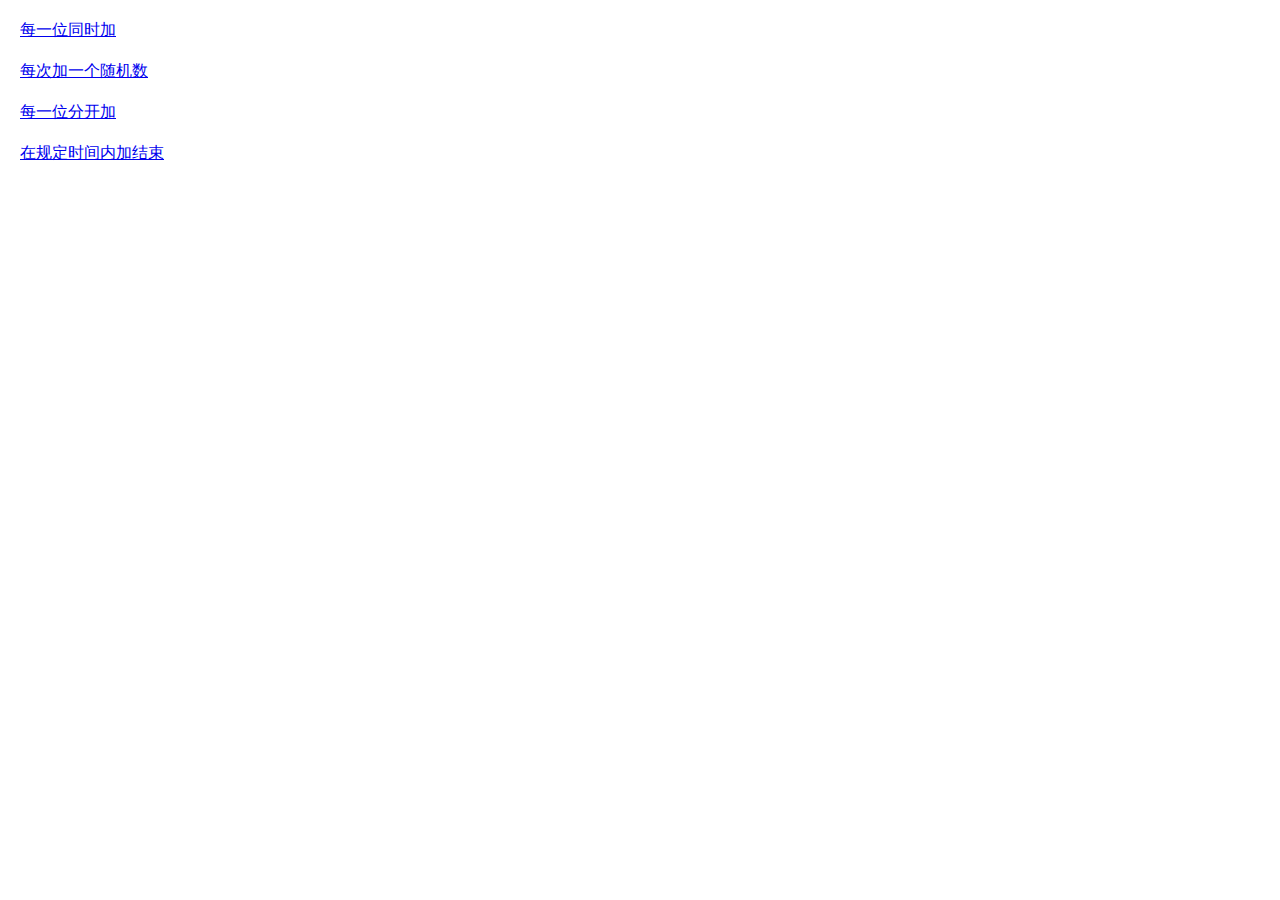
<file: autoAddNumber/index.html>
<html>

<head>
    <meta name="generator" content="HTML Tidy for HTML5 (experimental) for Windows https://github.com/w3c/tidy-html5/tree/c63cc39" />
    <title>每一位分开加</title>
    <meta charset='utf-8' />
    <meta name="viewport" content="width=device-width,initial-scale=1.0, minimum-scale=1.0, maximum-scale=1.0">
    <link href="index.css" rel="stylesheet" />
</head>

<body>
    <a href='test2.html'>每一位同时加</a>
    <a href='test3.html'>每次加一个随机数</a>
    <a href='test4.html'>每一位分开加</a>
    <a href='test5.html'>在规定时间内加结束</a>
</body>

</html>
</file>
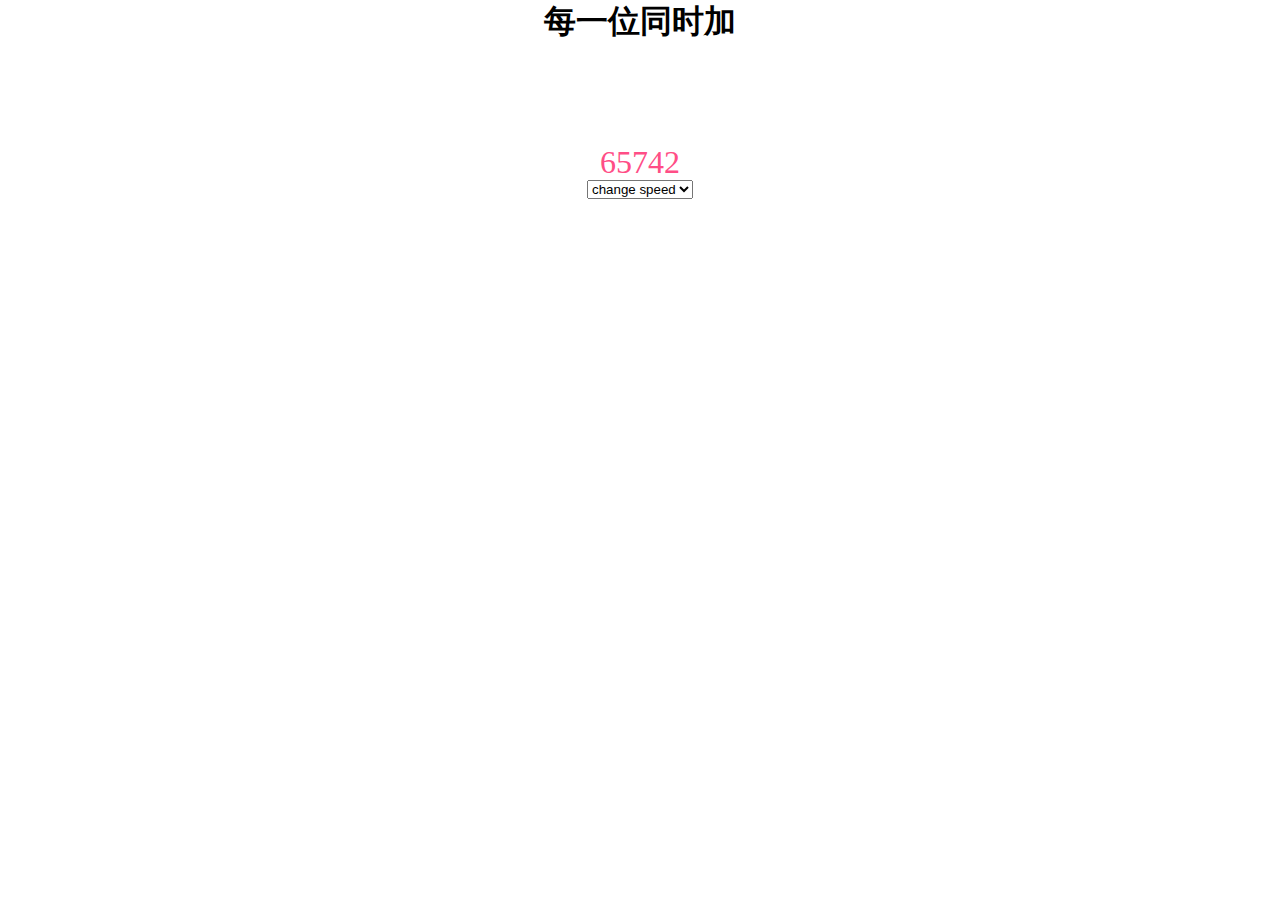
<file: autoAddNumber/test2.html>
<html>

<head>
    <meta name="generator" content="HTML Tidy for HTML5 (experimental) for Windows https://github.com/w3c/tidy-html5/tree/c63cc39" />
    <meta charset='utf-8' />
    <title>每一位同时加</title>
    <meta name="viewport" content="width=device-width,initial-scale=1.0, minimum-scale=1.0, maximum-scale=1.0">
    <link href="index.css" rel="stylesheet" />
</head>

<body>
    <h1>每一位同时加</h1>
    <div id='div1'>
        <div class="test"></div>
    </div>
    <div id='div2'>
        <span value=6>0</span><span value=5>0</span><span value=7>0</span><span value=4>0</span><span value=2>0</span>
    </div>
    <select id='selectSpeed' onchange='changeSpeed'>
        <option>change speed</option>
        <option>20</option>
        <option>50</option>
        <option>100</option>
        <option>200</option>
        <option>300</option>
    </select>
    <script src='../javascripts/jquery.min.js'></script>
    <script>
    var isFinish = false;

    function add2(speed) {
        isFinish = false;
        var div2 = $('#div2');
        div2.find('span').each(function() {
            var self = $(this);
            var i = 0;
            var c = setInterval(function() {
                i++;
                self.html(i);
                if (i >= self.attr('value')) {
                    clearInterval(c);
                    isFinish = true;
                }
            }, speed)
        })


    }
    add2(50)
    $('#selectSpeed').change(function() {
        if (isFinish === true && $('#selectSpeed').val() != 'change speed') {
            $('#div2').find('span[value!="."]').html(0);
            add2($('#selectSpeed').val())
        }

    })
    </script>
</body>

</html>
</file>
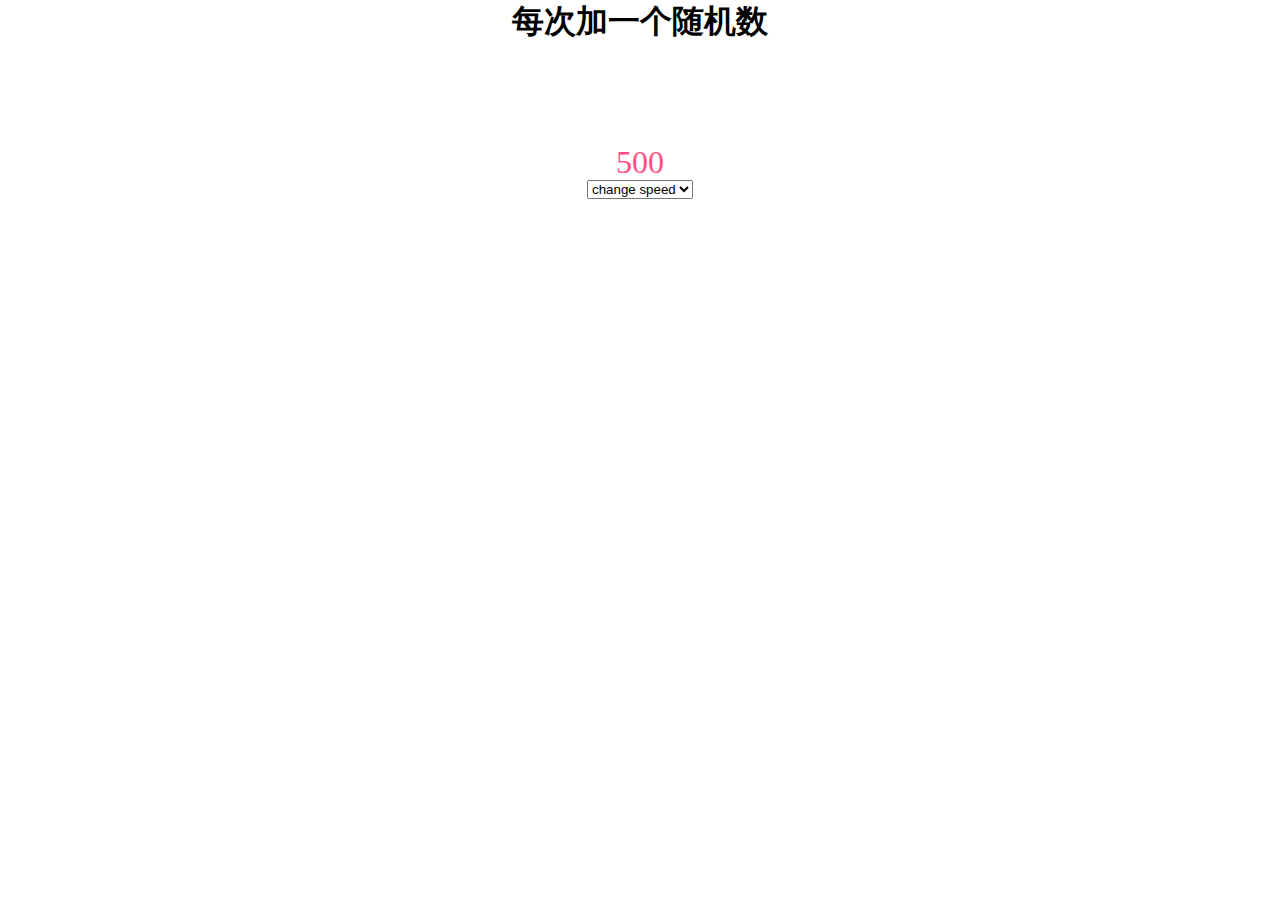
<file: autoAddNumber/test3.html>
<html>

<head>
    <meta name="generator" content="HTML Tidy for HTML5 (experimental) for Windows https://github.com/w3c/tidy-html5/tree/c63cc39" />
    <title>每次加一个随机数</title>
    <meta charset='utf-8' />
    <meta name="viewport" content="width=device-width,initial-scale=1.0, minimum-scale=1.0, maximum-scale=1.0">
    <link href="index.css" rel="stylesheet" />
</head>

<body>
    <h1>每次加一个随机数</h1>
    <div id='div2'>
        <div class="test" v-text="number"></div>
    </div>
    <select id='selectSpeed'>
        <option>change speed</option>
        <option>20</option>
        <option>50</option>
        <option>100</option>
        <option>200</option>
        <option>300</option>
    </select>
    <script src='../javascripts/vue.min.js'></script>
    <script src='../javascripts/jquery.min.js'></script>
    <script>
    var vm = new Vue({
        el: '#div2',
        data: {
            number2: 500,
            number: 0,
        }
    })

    vm.$watch('number', function(val) {
        this.number = val
    })
    var isFinish = false;

    function add(speed) {
        isFinish = false;
        var c = setInterval(function() {
            if (!vm.number) {
                vm.number = 0;
            }
            var add = Math.random() * 10;
            // var add = 1;
            var temp = vm.number;
            temp += add;
            //console.log(temp)
            temp = Math.round(temp * 100) / 100;
            //console.log('ccccccc:'+temp)
            vm.number = temp;

            if (vm.number + 1 >= vm.number2) {
                vm.number = vm.number2;
                isFinish = true;
                clearInterval(c);
            }

        }, speed)
    }
    add(2)
    $('#selectSpeed').change(function() {
        if (isFinish === true && $('#selectSpeed').val() !== 'change speed') {
            vm.number = 0;
            add($('#selectSpeed').val())
        }
    })
    </script>
</body>

</html>
</file>
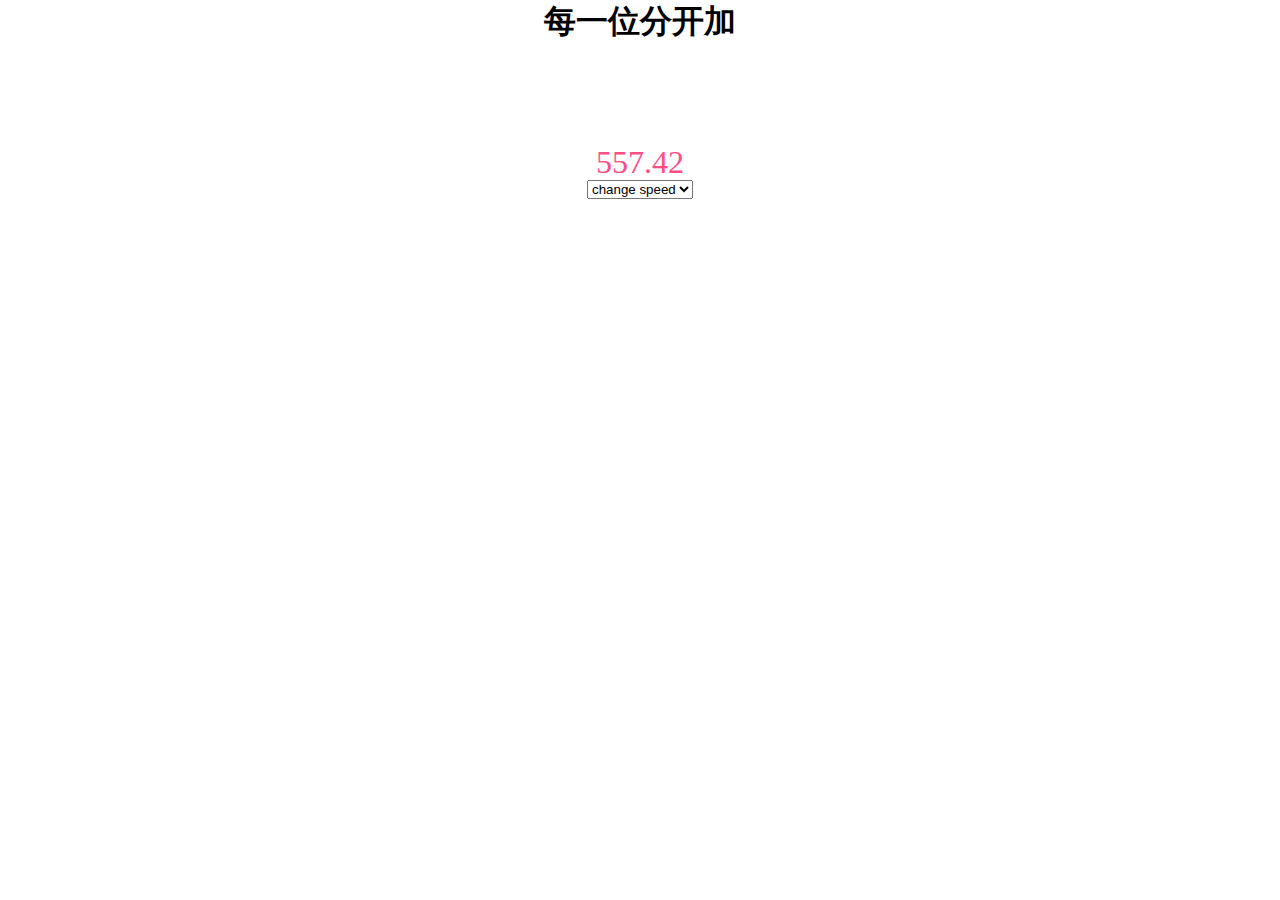
<file: autoAddNumber/test4.html>
<html>

<head>
    <meta name="generator" content="HTML Tidy for HTML5 (experimental) for Windows https://github.com/w3c/tidy-html5/tree/c63cc39" />
    <title>每一位分开加</title>
    <meta charset='utf-8' />
    <meta name="viewport" content="width=device-width,initial-scale=1.0, minimum-scale=1.0, maximum-scale=1.0">
 <link href="index.css" rel="stylesheet"  />

</head>

<body>
<h1>每一位分开加</h1>
    <div id='div1'>
        <div class="test"></div>
    </div>
    <div id='div2'>
        <span value=6>0</span><span value=5>0</span><span value=7>0</span><span value=.>.</span><span value=4>0</span><span value=2>0</span>
    </div>
    <select id='selectSpeed'>
        <option>change speed</option>
        <option>20</option>
        <option>50</option>
        <option>100</option>
        <option>200</option>
        <option>300</option>
    </select>
    <script src='../javascripts/jquery.min.js'></script>
    <script>
    var animate = function(obj, stepTime) {
        this.obj = obj;
        this.stepTime = stepTime;
    }
    var isFinish = false;
    animate.prototype.add = function() {
            var i = 0;
            var self = this;
            var c = setInterval(function() {
                i++;
                self.obj.html(i);
                if (i >= self.obj.attr('value')) {
                    clearInterval(c);

                }
            }, self.stepTime)
        }
        // new animate($('#div2').find('span:eq(2)')).add();

    var changeNumber = function(list, speed) {
        this.list = list;
        this.count = this.list ? this.list.length ? this.list.length : 0 : 0;
        this.currentIndex = 0;
        this.addStepTime = speed;
        this.timespan = 0;
    }
    changeNumber.prototype.begin = function() {
        isFinish = false;
        var self = this;

        setTimeout(function() {
            if (--self.count < 0) {
                isFinish = true;
                return;
            }
            var currentObj = $(self.list[self.count]);
            self.timespan = currentObj.attr('value') * self.addStepTime;
            //console.log(self.timespan)
            new animate(currentObj, self.addStepTime).add();
            self.begin();
        }, self.timespan);
    }
    new changeNumber($('#div2').find('span[value!="."]'), 30).begin();

    $('#selectSpeed').change(function() {
        if (isFinish === true&&$('#selectSpeed').val()!='change speed') {
            $('#div2').find('span[value!="."]').html(0);
            new changeNumber($('#div2').find('span[value!="."]'), $('#selectSpeed').val()).begin();
        }
    })
    </script>
</body>

</html>
</file>
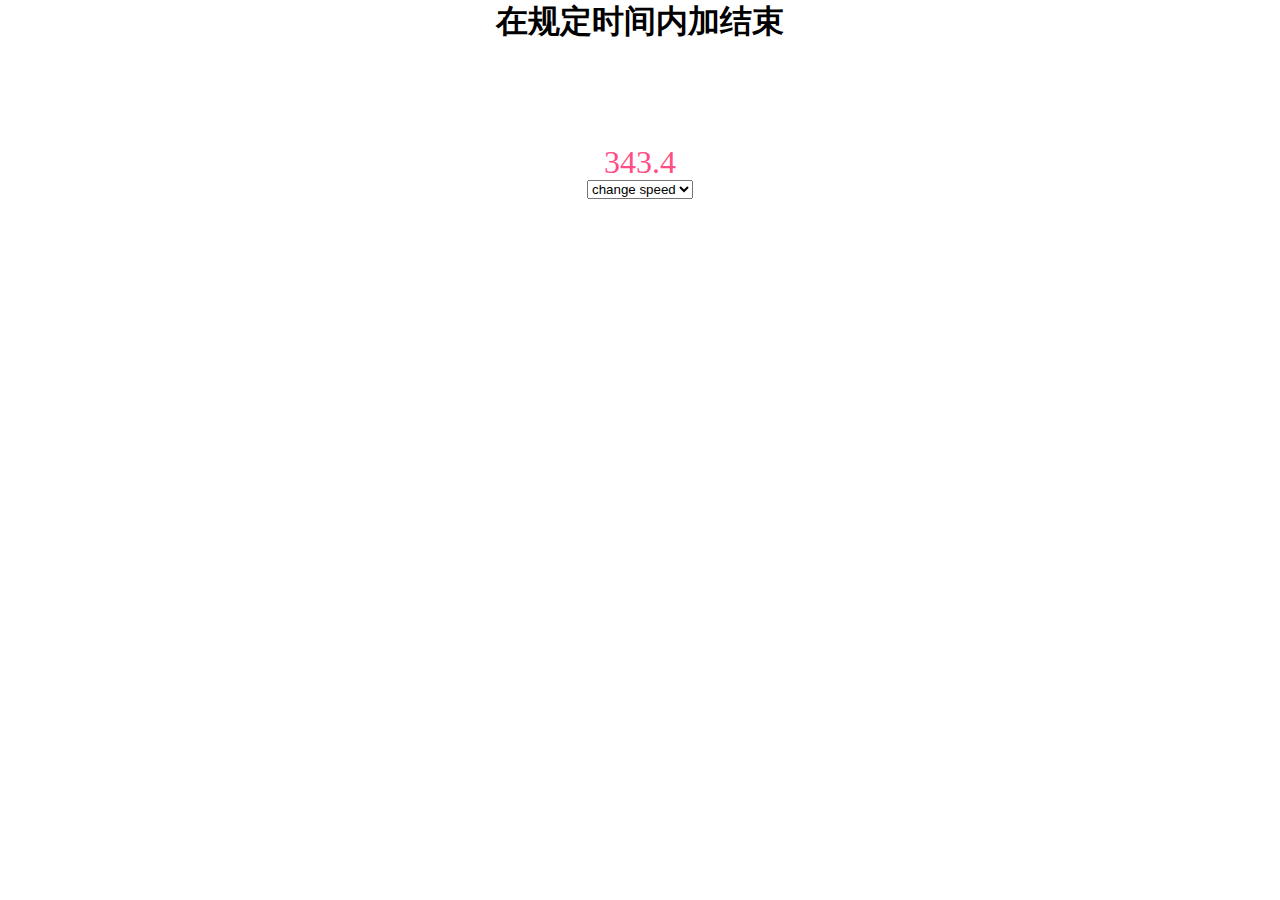
<file: autoAddNumber/test5.html>
<html>

<head>
    <meta name="generator" content="HTML Tidy for HTML5 (experimental) for Windows https://github.com/w3c/tidy-html5/tree/c63cc39" />
    <title>在规定时间内加结束</title>
    <meta name="viewport" content="width=device-width,initial-scale=1.0, minimum-scale=1.0, maximum-scale=1.0">
    <meta charset='utf-8' />
    <link href="index.css" rel="stylesheet" />
</head>

<body>
    <h1>在规定时间内加结束</h1>
    <div id='div2'>
        <div class="test" v-text="number"></div>
    </div>
    <select id='selectSpeed'>
        <option>change speed</option>
        <option>10000</option>
        <option>5000</option>
        <option>2000</option>
        <option>1000</option>
        <option>500</option>
    </select>
    <script src='../javascripts/vue.min.js'></script>
    <script src='../javascripts/jquery.min.js'></script>
    <script>
    var vm = new Vue({
        el: '#div2',
        data: {
            number2: 505,
            number: 0,
        }
    })

    vm.$watch('number', function(val) {
        this.number = val
    })
    var isFinish = false;

    function add(totalTime) {
        isFinish = false;
        //要做多少次
        var count = totalTime / 20;
        //每次加多少
        var add = parseFloat(vm.number2 / count);
        var c = setInterval(function() {
            if (!vm.number) {
                vm.number = 0;
            }
            //var add=Math.random()*10; 
            // var add = 1;
            var temp = vm.number;
            temp += add;
            //console.log(temp)
            temp = Math.round(temp * 100) / 100;
            //console.log('ccccccc:'+temp)
            vm.number = temp;

            if (vm.number + 1 >= vm.number2) {
                vm.number = vm.number2;
                isFinish = true;
                clearInterval(c);
            }

        }, 20)
    }
    add(1000)
    $('#selectSpeed').change(function() {
        if (isFinish === true && $('#selectSpeed').val() !== 'change speed') {
            vm.number = 0;
            add($('#selectSpeed').val())
        }
    })
    </script>
</body>

</html>
</file>
<file: autoAddNumber/index.css>
body{
    	text-align: center;
    	margin:0px auto;
    }
    #div2 {
        font-size: 2rem;
        line-height: 36px;
        margin-top: 100px;
        font-weight: 300;
        color: #ff4e86;

    }
    a{
    	display: block;
    	text-align: left;
    	margin: 20px;
    }
</file>
